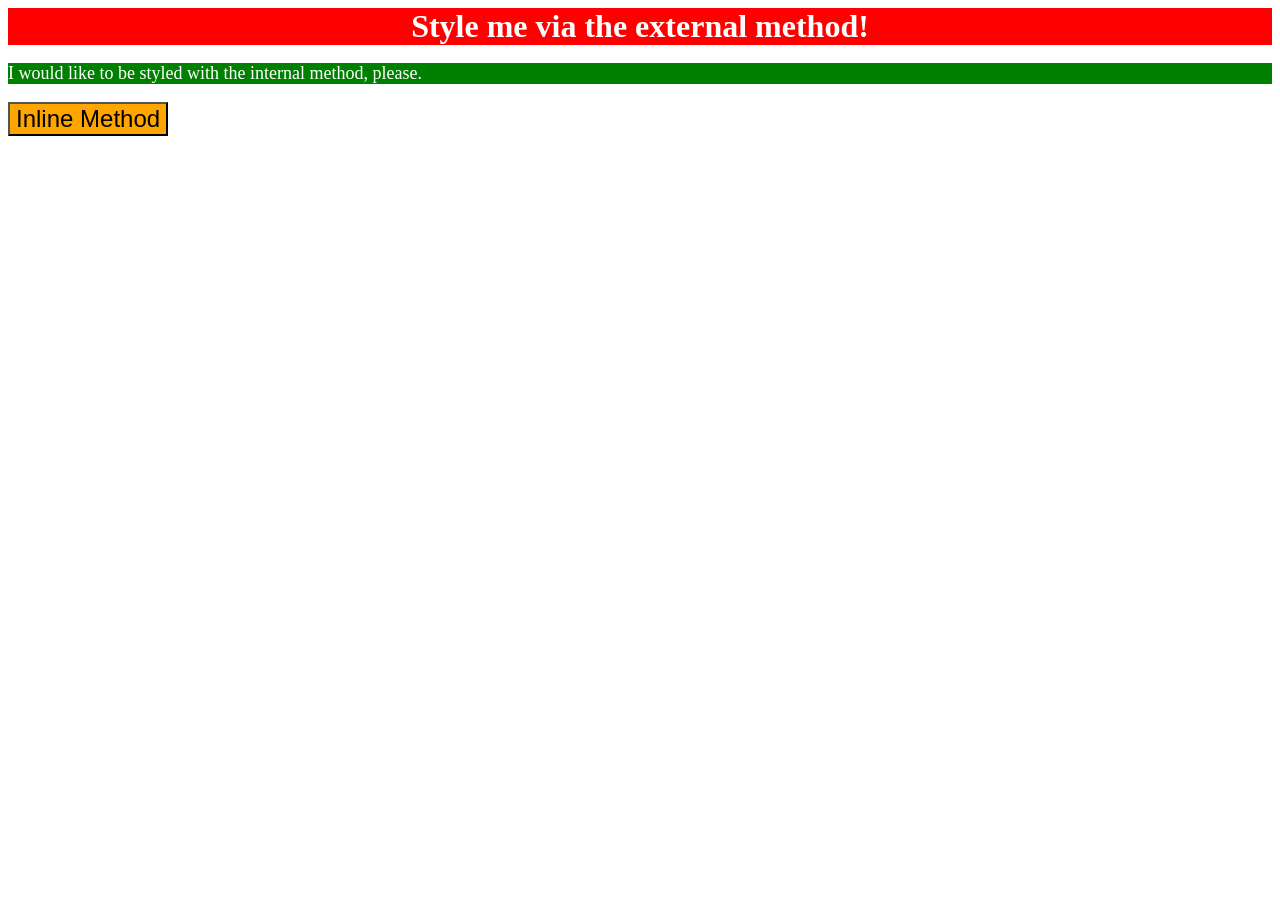
<file: foundations/intro-to-css/01-css-methods/index.html>
<!DOCTYPE html>
<html lang="en">
  <head>
    <link rel="stylesheet" href="styles.css">
    <meta charset="UTF-8">
    <meta http-equiv="X-UA-Compatible" content="IE=edge">
    <meta name="viewport" content="width=device-width, initial-scale=1.0">
    <title>Methods for Adding CSS</title>
    <style>
      p {
        background-color: green;
        color: white;
        font-size: large;
      }
    </style>
  </head>
  <body>
    <div>Style me via the external method!</div>
    <p>I would like to be styled with the internal method, please.</p>
    <button style = "color: black; background-color: orange; font-size: x-large; font-family: 'Gill Sans', 'Gill Sans MT', Calibri, 'Trebuchet MS', sans-serif">Inline Method</button>
  </body>
</html>
</file>
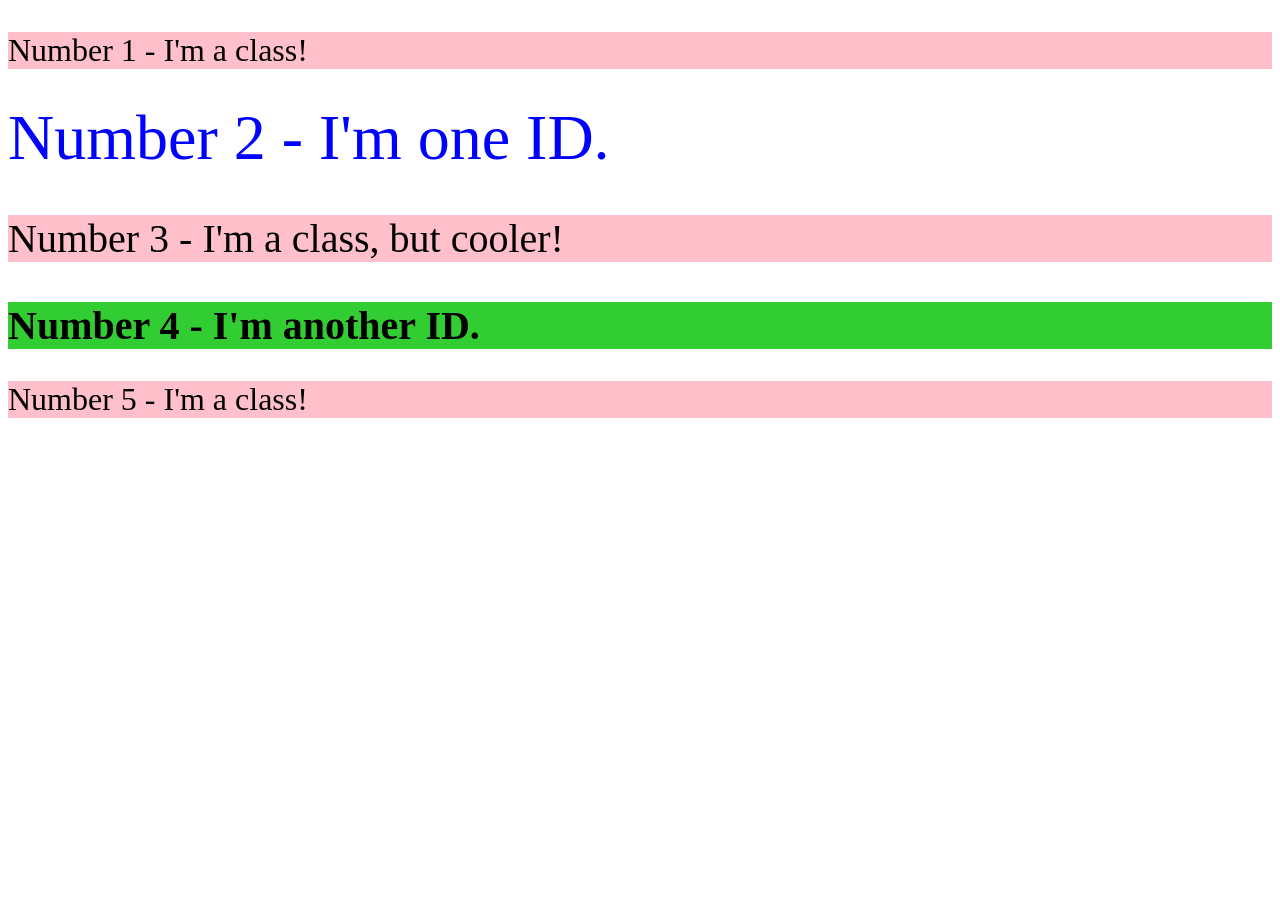
<file: foundations/intro-to-css/02-class-id-selectors/index.html>
<!DOCTYPE html>
<html lang="en">
  <head>
    <meta charset="UTF-8">
    <meta http-equiv="X-UA-Compatible" content="IE=edge">
    <meta name="viewport" content="width=device-width, initial-scale=1.0">
    <title>Class and ID Selectors</title>
    <link rel="stylesheet" href="style.css">
  </head>
  <body>
    <p class = "odd">Number 1 - I'm a class!</p>
    <div id = "two">Number 2 - I'm one ID.</div>
    <p class = "odd-adjust-font-size">Number 3 - I'm a class, but cooler!</p>
    <div id = "four">Number 4 - I'm another ID.</div>
    <p class = "odd">Number 5 - I'm a class!</p>
  </body>
</html>
</file>
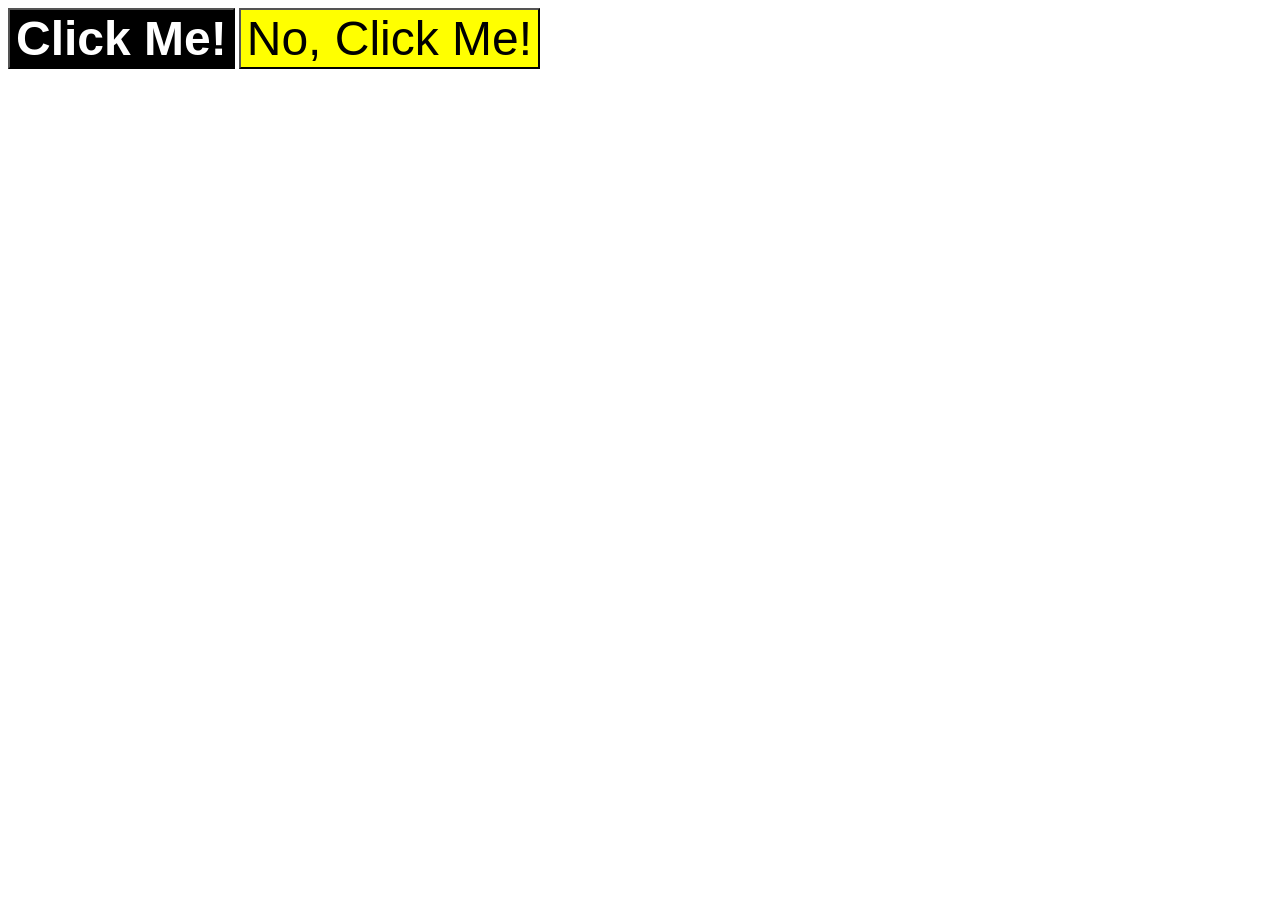
<file: foundations/intro-to-css/03-grouping-selectors/index.html>
<!DOCTYPE html>
<html lang="en">
  <head>
    <meta charset="UTF-8">
    <meta http-equiv="X-UA-Compatible" content="IE=edge">
    <meta name="viewport" content="width=device-width, initial-scale=1.0">
    <title>Grouping Selectors</title>
    <link rel="stylesheet" href="style.css">
  </head>
  <body>
    <button id = "one">Click Me!</button>
    <button id = "two">No, Click Me!</button>
  </body>
</html>
</file>
<file: foundations/intro-to-css/01-css-methods/styles.css>
div {
    background-color: red;
    font-size: xx-large;
    color: white;
    text-align: center;
    font-weight: bold;
}
</file>
<file: foundations/intro-to-css/02-class-id-selectors/style.css>
/* Add CSS Styling */
p.odd {
    background-color: pink;
    font-size: 32px;
    font-family: Calibri;
}

div#two {
    font-size: 64px;
    color: blue;
}

p.odd-adjust-font-size {
    background-color: pink;
    font-size: 40px;
    font-family: Calibri;
}

div#four {
    background-color: limegreen;
    font-size: 40px;
    font-weight: bold;
}
</file>
<file: foundations/intro-to-css/03-grouping-selectors/style.css>
/* Add CSS Styling */

#one, #two {
    font-size: 48px;
    font-family: Arial;
}

#one {
    background-color: black;
    color: white;
    font-weight: bold;
}

#two {
    background-color: yellow;
    color: black;
}
</file>
